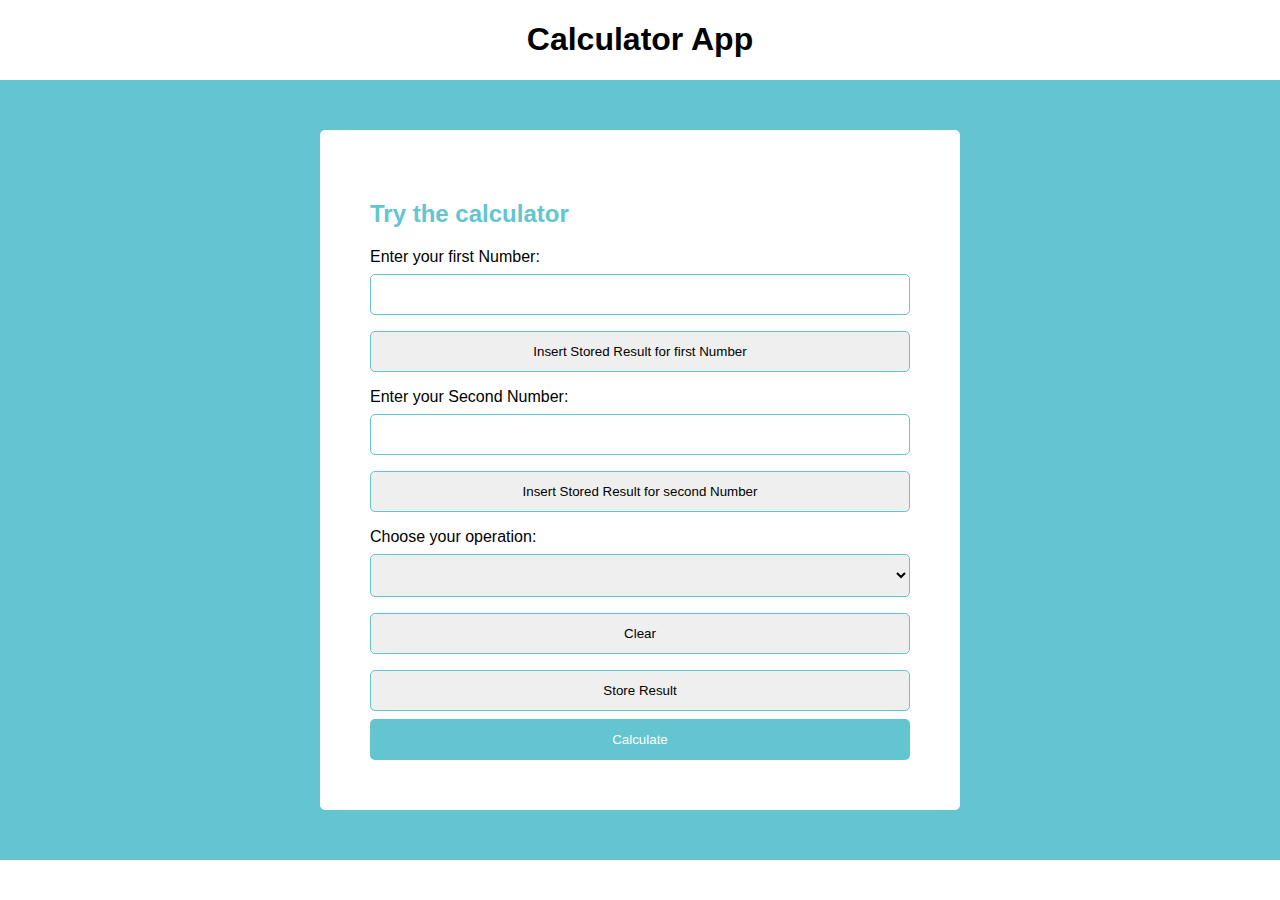
<file: calculator/index.html>
<!DOCTYPE html>
<html lang="en">
<head>
    <meta charset="UTF-8">
    <meta http-equiv="X-UA-Compatible" content="IE=edge">
    <meta name="viewport" content="width=device-width, initial-scale=1.0">
    <link rel="stylesheet" href="style.css" />
    <script src="script.js"></script>
    <title>Calculator</title>
</head>
<body>
    <header>
        <h1>Calculator App</h1>
    </header>
    <main>
        <div id="calculatorContainer">
            <form id="calculator" onsubmit="calculate(event)">
                <h2>Try the calculator</h2>
                <div>
                    <label for="operand1">Enter your first Number:</label>
                    <input required type="number" id="operand1" />
                    <button onclick="insertNumber(1)">Insert Stored Result for first Number</button>
                </div>
                <div>
                    <label for="operand2">Enter your Second Number:</label>
                    <input required type="number" id="operand2" />
                    <button onclick="insertNumber(2)">Insert Stored Result for second Number</button>
                </div>
                <label for="operator">Choose your operation:</label>
                <select required id="operator" form="calculator">
                    <option disabled selected></option>
                    <option value="add">Add</option>
                    <option value="subtract">Subtract</option>
                    <option value="divide">Divide</option>
                    <option value="multiply">Multiply</option>
                </select>
                <button onclick="clearValues()">Clear</button>
                <button onclick="storeResult()">Store Result</button>
                <input type="submit" value="Calculate" />
            </form>
        </div>
        <p id="result"></p>
        <p id="storedResult"></p>
    </main>
</body>
</html>
</file>
<file: calculator/style.css>
:root {
    --primary-color: rgb(99, 197, 208);
    --primary-color-dark: rgb(72, 152, 160);
}

body {
    font-family: sans-serif;
    margin: 0px;
}

h1, #result, #storedResult {
    text-align: center;
}

h2 {
    color: var(--primary-color);
}

#calculatorContainer {
    background-color: var(--primary-color);
    overflow: auto;
}

form {
    background-color: white;
    width: 50%;
    min-width: 200px;
    max-width: 800px;
    margin: 50px auto;
    padding: 50px;
    box-sizing: border-box;
    border-radius: 5px;
}

label, button {
    display: block;
    margin: 16px auto 8px;
}

input, select, button {
    width: 100%;
    padding: 12px 16px;
    box-sizing: border-box;
    border: var(--primary-color) 1px solid;
    border-radius: 5px;
}

button {
    cursor: pointer;
}

input[type=submit] {
    background-color: var(--primary-color);
    border: 1px solid transparent;
    color: white;
    cursor: pointer;
    transition: background-color .2s;
}

input[type=submit]:hover {
    background-color: var(--primary-color-dark);
    border: var(--primary-color) 1px solid;
    border-radius: 5px;
}
</file>
